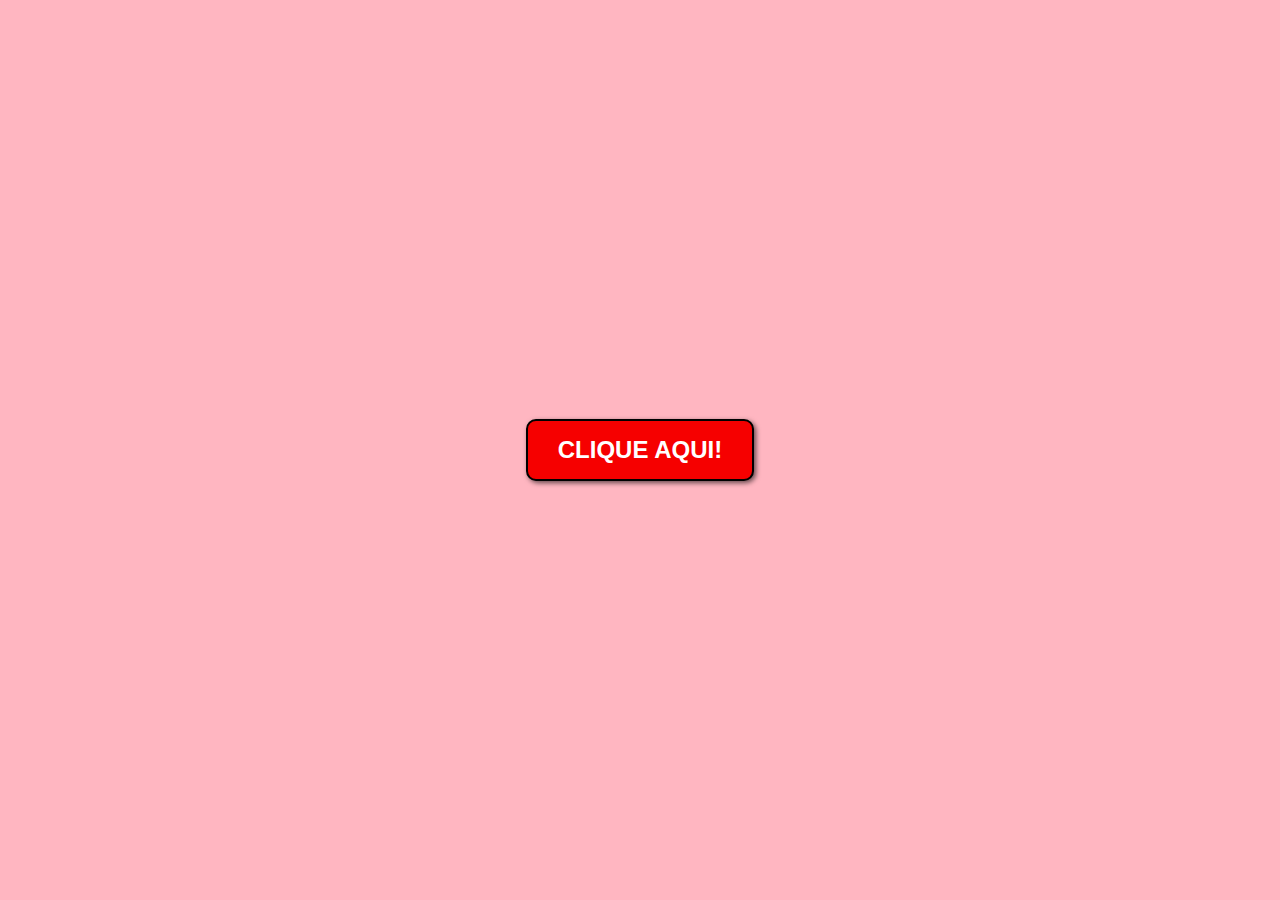
<file: index.html>
<!DOCTYPE html>
<html lang="pt-br">
<head>
  <meta charset="UTF-8">
  <meta name="viewport" content="width=device-width, initial-scale=1.0">
  <title>Feliz Dia dos Namorados</title>
  <link rel="stylesheet" href="style.css">
  <link href="https://fonts.googleapis.com/css2?family=Dancing+Script&display=swap" rel="stylesheet">
</head>
<body>
  <!-- Tela de introdução com o botão -->
  <div id="intro-screen" class="intro-screen">
    <button id="start-button" class="start-button">Clique aqui!</button>
  </div>

  <!-- Header (cabeçalho) e a galeria -->
  <header id="header" style="display: none;">
    <h1>Feliz Dia dos Namorados</h1>
    <h2>Os melhores 3 anos da minha vida</h2>
  </header>

  <main id="main" style="display: none;">
    <!-- Foto Centralizada com moldura -->
    <section class="photo-gallery">
      <div class="photo-container">
        <button class="nav-button" id="prev-btn">⬅️</button>
        <img id="photo" class="photo" src="fotos/WhatsApp Image 2025-06-12 at 02.08.02.jpeg" alt="nossa foto">
        <button class="nav-button" id="next-btn">➡️</button>
      </div>
      <p id="photo-caption">Você é meu porto seguro.</p> <!-- Frase de amor -->
    </section>
    
    <!-- Contador de tempo -->
    <section class="counter">
      <p id="counter-time"></p>
    </section>
  </main>

  <div class="hearts"></div>

  <!-- Audio (som) carregado quando o botão é clicado -->
  <audio id="audio" loop>
    <source src="audio/musica.mp3" type="audio/mpeg">
    Seu navegador não suporta áudio.
  </audio>

  <script>
    // Função para exibir a tela de fotos ao clicar no botão
    document.getElementById("start-button").addEventListener("click", function() {
      // Oculta a tela inicial
      document.getElementById("intro-screen").style.display = "none";
      // Exibe a galeria de fotos e o cabeçalho
      document.getElementById("header").style.display = "block";
      document.getElementById("main").style.display = "block";
      
      // Inicia o áudio
      const audio = document.getElementById("audio");
      audio.play();
    });

    // Contador de tempo
    const startDate = new Date("2023-06-12T00:00:00"); // Data de início do relacionamento
    function updateCounter() {
      const now = new Date();
      const diff = now - startDate;
      
      // Calculando a diferença em dias, horas, minutos e segundos
      const days = Math.floor(diff / (1000 * 60 * 60 * 24));
      const hours = Math.floor((diff % (1000 * 60 * 60 * 24)) / (1000 * 60 * 60));
      const minutes = Math.floor((diff % (1000 * 60 * 60)) / (1000 * 60));
      const seconds = Math.floor((diff % (1000 * 60)) / 1000);

      document.getElementById("counter-time").textContent = 
        `❤ Estamos juntos há: ${days} dias, ${hours} horas, ${minutes} minutos e ${seconds} segundos`;
    }

    setInterval(updateCounter, 1000); // Atualiza a cada segundo

    let currentPhotoIndex = 0;
    const photos = [
      {
        src: 'fotos/WhatsApp Image 2025-06-12 at 02.08.02.jpeg',
        caption: 'Você é meu porto seguro.'
      },
      {
        src: 'fotos/WhatsApp Image 2025-06-12 at 02.08.03.jpeg',
        caption: 'Voce e o ar que enche o meu peneu!'
      },
      {
        src: 'fotos/WhatsApp Image 2025-06-12 at 02.08.07.jpeg',
        caption: 'voce e a graxa que lubrifica meus rolamentos.'
      },
      {
        src: 'fotos/WhatsApp Image 2025-06-12 at 02.08.10.jpeg',
        caption: 'voce o oleo que lubrifica meus eixos.'
      },
      {
        src: 'fotos/WhatsApp Image 2025-06-12 at 02.11.44 (1).jpeg',
        caption: 'Você e a catraca que faz a minha vida girar.'
      },
      {
        src: 'fotos/WhatsApp Image 2025-06-12 at 02.11.44.jpeg',
        caption: 'voce e o combustivel que faz meu ponteiro subir.'
      },
      {
        src: 'fotos/WhatsApp Image 2025-06-12 at 02.11.45.jpeg',
        caption: 'eu te amo!'
      },
      {
        src: 'fotos/WhatsApp Image 2025-06-12 at 02.11.46.jpeg',
        caption: 'Obrigado por existir.'
      },
      {
        src: 'fotos/WhatsApp Image 2025-06-12 at 02.11.47.jpeg',
        caption: 'Nós dois contra o mundo.'
      },
      {
        src: 'fotos/WhatsApp Image 2025-06-12 at 02.11.48.jpeg',
        caption: 'Para sempre ao seu lado.'
      }
    ];

    const photoElement = document.getElementById('photo');
    const captionElement = document.getElementById('photo-caption');
    const prevButton = document.getElementById('prev-btn');
    const nextButton = document.getElementById('next-btn');

    function changePhoto(direction) {
      currentPhotoIndex += direction;
      if (currentPhotoIndex < 0) currentPhotoIndex = photos.length - 1;
      if (currentPhotoIndex >= photos.length) currentPhotoIndex = 0;

      photoElement.src = photos[currentPhotoIndex].src;
      captionElement.textContent = photos[currentPhotoIndex].caption;
    }

    prevButton.addEventListener('click', () => changePhoto(-1));
    nextButton.addEventListener('click', () => changePhoto(1));

    function generateHearts() {
      const heart = document.createElement('div');
      heart.classList.add('heart');
      heart.style.left = Math.random() * 100 + 'vw'; 
      document.body.appendChild(heart);

      setTimeout(() => {
        heart.remove();
      }, 6000);
    }

    setInterval(generateHearts, 500);
  </script>

</body>
</html>
</file>
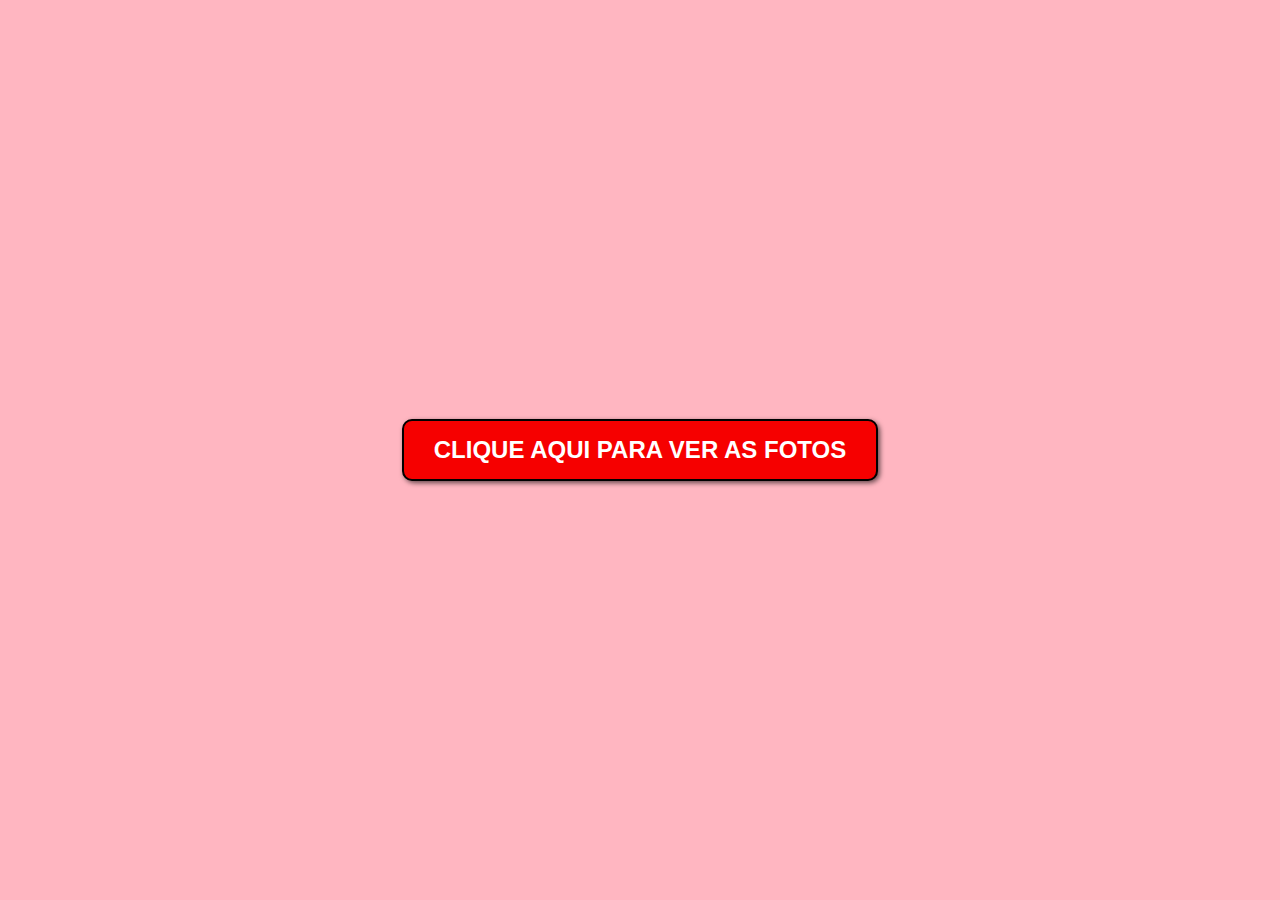
<file: Dia_dos_namorados/index.html>
<!DOCTYPE html>
<html lang="pt-br">
<head>
  <meta charset="UTF-8">
  <meta name="viewport" content="width=device-width, initial-scale=1.0">
  <title>Feliz Dia dos Namorados</title>
  <link rel="stylesheet" href="style.css">
  <link href="https://fonts.googleapis.com/css2?family=Dancing+Script&display=swap" rel="stylesheet">
</head>
<body>
  <!-- Tela de introdução com o botão -->
  <div id="intro-screen" class="intro-screen">
    <button id="start-button" class="start-button">Clique aqui para ver as fotos</button>
  </div>

  <!-- Header (cabeçalho) e a galeria -->
  <header id="header" style="display: none;">
    <h1>Feliz Dia dos Namorados</h1>
    <h2>Os melhores 3 anos da minha vida</h2>
  </header>

  <main id="main" style="display: none;">
    <!-- Foto Centralizada com moldura -->
    <section class="photo-gallery">
      <div class="photo-container">
        <button class="nav-button" id="prev-btn">⬅️</button>
        <img id="photo" class="photo" src="fotos/WhatsApp Image 2025-06-12 at 02.08.02.jpeg" alt="nossa foto">
        <button class="nav-button" id="next-btn">➡️</button>
      </div>
      <p id="photo-caption">Você é meu porto seguro.</p> <!-- Frase de amor -->
    </section>
    
    <!-- Contador de tempo -->
    <section class="counter">
      <p id="counter-time"></p>
    </section>
  </main>

  <div class="hearts"></div>

  <!-- Audio (som) carregado quando o botão é clicado -->
  <audio id="audio" loop>
    <source src="audio/musica.mp3" type="audio/mpeg">
    Seu navegador não suporta áudio.
  </audio>

  <script>
    // Função para exibir a tela de fotos ao clicar no botão
    document.getElementById("start-button").addEventListener("click", function() {
      // Oculta a tela inicial
      document.getElementById("intro-screen").style.display = "none";
      // Exibe a galeria de fotos e o cabeçalho
      document.getElementById("header").style.display = "block";
      document.getElementById("main").style.display = "block";
      
      // Inicia o áudio
      const audio = document.getElementById("audio");
      audio.play();
    });

    // Contador de tempo
    const startDate = new Date("2023-06-12T00:00:00"); // Data de início do relacionamento
    function updateCounter() {
      const now = new Date();
      const diff = now - startDate;
      
      // Calculando a diferença em dias, horas, minutos e segundos
      const days = Math.floor(diff / (1000 * 60 * 60 * 24));
      const hours = Math.floor((diff % (1000 * 60 * 60 * 24)) / (1000 * 60 * 60));
      const minutes = Math.floor((diff % (1000 * 60 * 60)) / (1000 * 60));
      const seconds = Math.floor((diff % (1000 * 60)) / 1000);

      document.getElementById("counter-time").textContent = 
        `❤ Estamos juntos há: ${days} dias, ${hours} horas, ${minutes} minutos e ${seconds} segundos`;
    }

    setInterval(updateCounter, 1000); // Atualiza a cada segundo

    let currentPhotoIndex = 0;
    const photos = [
      {
        src: 'fotos/WhatsApp Image 2025-06-12 at 02.08.02.jpeg',
        caption: 'Você é meu porto seguro.'
      },
      {
        src: 'fotos/WhatsApp Image 2025-06-12 at 02.08.03.jpeg',
        caption: 'Te amo infinitamente!'
      },
      {
        src: 'fotos/WhatsApp Image 2025-06-12 at 02.08.07.jpeg',
        caption: 'Com você, tudo faz sentido.'
      },
      {
        src: 'fotos/WhatsApp Image 2025-06-12 at 02.08.10.jpeg',
        caption: 'Meu mundo é mais bonito com você.'
      },
      {
        src: 'fotos/WhatsApp Image 2025-06-12 at 02.11.44 (1).jpeg',
        caption: 'Você é minha melhor escolha.'
      },
      {
        src: 'fotos/WhatsApp Image 2025-06-12 at 02.11.44.jpeg',
        caption: 'Te escolheria mil vezes.'
      },
      {
        src: 'fotos/WhatsApp Image 2025-06-12 at 02.11.45.jpeg',
        caption: 'Amor da minha vida!'
      },
      {
        src: 'fotos/WhatsApp Image 2025-06-12 at 02.11.46.jpeg',
        caption: 'Obrigado por existir.'
      },
      {
        src: 'fotos/WhatsApp Image 2025-06-12 at 02.11.47.jpeg',
        caption: 'Nós dois contra o mundo.'
      },
      {
        src: 'fotos/WhatsApp Image 2025-06-12 at 02.11.48.jpeg',
        caption: 'Para sempre ao seu lado.'
      }
    ];

    const photoElement = document.getElementById('photo');
    const captionElement = document.getElementById('photo-caption');
    const prevButton = document.getElementById('prev-btn');
    const nextButton = document.getElementById('next-btn');

    function changePhoto(direction) {
      currentPhotoIndex += direction;
      if (currentPhotoIndex < 0) currentPhotoIndex = photos.length - 1;
      if (currentPhotoIndex >= photos.length) currentPhotoIndex = 0;

      photoElement.src = photos[currentPhotoIndex].src;
      captionElement.textContent = photos[currentPhotoIndex].caption;
    }

    prevButton.addEventListener('click', () => changePhoto(-1));
    nextButton.addEventListener('click', () => changePhoto(1));

    function generateHearts() {
      const heart = document.createElement('div');
      heart.classList.add('heart');
      heart.style.left = Math.random() * 100 + 'vw'; 
      document.body.appendChild(heart);

      setTimeout(() => {
        heart.remove();
      }, 6000);
    }

    setInterval(generateHearts, 500);
  </script>

</body>
</html>
</file>
<file: style.css>
/* Estilo geral */
body {
  font-family: 'Dancing Script', cursive;
  background-color: #fff0f5;
  overflow-x: hidden;
  margin: 0;
  padding: 0;
}

/* Cabeçalho */
header {
  text-align: center;
  padding: 2rem 1rem;
  background-color: #ffb6c1;
  color: white;
  box-shadow: 0 4px 6px rgba(0, 0, 0, 0.1);
}

h1, h2 {
  text-shadow: 2px 2px 4px rgba(0, 0, 0, 0.7); /* Contorno preto nas letras */
}

h1 {
  font-size: 3rem;
  margin: 0;
}

h2 {
  font-size: 1.5rem;
  margin-top: 0.5rem;
}

/* Tela inicial com o botão */
.intro-screen {
  display: flex;
  justify-content: center;
  align-items: center;
  height: 100vh;
  background-color: #ffb6c1;
}

.start-button {
  font-size: 1.5rem;
  padding: 15px 30px;
  background-color: #f60000; /* Cor vermelha */
  color: white;
  border: 2px solid black; /* Contorno preto */
  border-radius: 10px;
  cursor: pointer;
  text-transform: uppercase;
  font-weight: bold;
  box-shadow: 2px 2px 5px rgba(0, 0, 0, 0.6); /* Sombra no botão */
}

.start-button:hover {
  background-color: #e60000; /* Cor de hover vermelha */
  box-shadow: 4px 4px 10px rgba(0, 0, 0, 0.7); /* Efeito de sombra ao passar o mouse */
}

/* Estilo da galeria */
.photo-gallery {
  display: flex;
  justify-content: center;
  align-items: center;
  margin: 20px;
}

.photo-container {
  position: relative;
  border: 8px solid #ff0000; /* Alterado para vermelho */
  border-radius: 25px;
  overflow: hidden;
  padding: 20px;
  max-width: 100%; /* Ajusta para o celular */
}

.photo {
  width: 100%;
  height: auto;
  max-width: 700px;
  max-height: 450px;
  object-fit: cover;
  border-radius: 15px;
}

.nav-button {
  position: absolute;
  top: 50%;
  font-size: 1.5rem;
  background-color: #ffcccc; /* Cor rosa claro */
  color: white;
  border: none;
  padding: 8px;
  cursor: pointer;
  z-index: 1;
  border-radius: 5px;
  transition: background-color 0.3s;
}

#prev-btn {
  left: 10px;
  transform: translateY(-50%);
}

#next-btn {
  right: 10px;
  transform: translateY(-50%);
}

#photo-caption {
  text-align: center;
  font-size: 1.2rem;
  color: #ff0000; /* Cor vermelha */
  margin-top: 15px;
  text-shadow: 2px 2px 4px rgba(0, 0, 0, 0.7); /* Contorno preto nas letras da legenda */
}

/* Animação de corações */
.heart {
  position: fixed;
  width: 20px;
  height: 20px;
  background: url('https://cdn-icons-png.flaticon.com/512/833/833472.png') no-repeat center;
  background-size: contain;
  animation: floatUp 6s linear infinite;
  pointer-events: none;
  opacity: 0.8;
}

@keyframes floatUp {
  0% {
    transform: translateY(100vh) scale(0.5);
    opacity: 0;
  }
  50% {
    opacity: 1;
  }
  100% {
    transform: translateY(-10vh) scale(1.2);
    opacity: 0;
  }
}

/* Responsividade para dispositivos móveis */
@media (max-width: 768px) {
  /* Ajusta o layout da galeria e da foto */
  .photo-gallery {
    flex-direction: column;
    margin: 10px;
  }

  .photo-container {
    padding: 10px;
    max-width: 90%;
  }

  .photo {
    max-width: 100%;
    max-height: 350px;
    border-radius: 10px;
  }

  .nav-button {
    font-size: 1.2rem;
    padding: 6px;
  }

  #prev-btn, #next-btn {
    font-size: 1.2rem;
  }

  #photo-caption {
    font-size: 1.1rem;
  }

  h1 {
    font-size: 2.5rem;
  }

  h2 {
    font-size: 1.3rem;
  }

  /* Ajusta o botão de navegação no celular */
  .start-button {
    font-size: 1.2rem;
    padding: 12px 25px;
  }

  .heart {
    width: 25px;
    height: 25px;
  }
}
</file>
<file: Dia_dos_namorados/style.css>
/* Estilo geral */
body {
  font-family: 'Dancing Script', cursive;
  background-color: #fff0f5;
  overflow-x: hidden;
  margin: 0;
  padding: 0;
}

/* Cabeçalho */
header {
  text-align: center;
  padding: 2rem 1rem;
  background-color: #ffb6c1;
  color: white;
  box-shadow: 0 4px 6px rgba(0, 0, 0, 0.1);
}

h1, h2 {
  text-shadow: 2px 2px 4px rgba(0, 0, 0, 0.7); /* Contorno preto nas letras */
}

h1 {
  font-size: 3rem;
  margin: 0;
}

h2 {
  font-size: 1.5rem;
  margin-top: 0.5rem;
}

/* Tela inicial com o botão */
.intro-screen {
  display: flex;
  justify-content: center;
  align-items: center;
  height: 100vh;
  background-color: #ffb6c1;
}

.start-button {
  font-size: 1.5rem;
  padding: 15px 30px;
  background-color: #f60000; /* Cor vermelha */
  color: white;
  border: 2px solid black; /* Contorno preto */
  border-radius: 10px;
  cursor: pointer;
  text-transform: uppercase;
  font-weight: bold;
  box-shadow: 2px 2px 5px rgba(0, 0, 0, 0.6); /* Sombra no botão */
}

.start-button:hover {
  background-color: #e60000; /* Cor de hover vermelha */
  box-shadow: 4px 4px 10px rgba(0, 0, 0, 0.7); /* Efeito de sombra ao passar o mouse */
}

/* Estilo da galeria */
.photo-gallery {
  display: flex;
  justify-content: center;
  align-items: center;
  margin: 20px;
}

.photo-container {
  position: relative;
  border: 8px solid #ff0000; /* Alterado para vermelho */
  border-radius: 25px;
  overflow: hidden;
  padding: 20px;
  max-width: 100%; /* Ajusta para o celular */
}

.photo {
  width: 100%;
  height: auto;
  max-width: 700px;
  max-height: 450px;
  object-fit: cover;
  border-radius: 15px;
}

.nav-button {
  position: absolute;
  top: 50%;
  font-size: 1.5rem;
  background-color: #ffcccc; /* Cor rosa claro */
  color: white;
  border: none;
  padding: 8px;
  cursor: pointer;
  z-index: 1;
  border-radius: 5px;
  transition: background-color 0.3s;
}

#prev-btn {
  left: 10px;
  transform: translateY(-50%);
}

#next-btn {
  right: 10px;
  transform: translateY(-50%);
}

#photo-caption {
  text-align: center;
  font-size: 1.2rem;
  color: #ff0000; /* Cor vermelha */
  margin-top: 15px;
  text-shadow: 2px 2px 4px rgba(0, 0, 0, 0.7); /* Contorno preto nas letras da legenda */
}

/* Animação de corações */
.heart {
  position: fixed;
  width: 20px;
  height: 20px;
  background: url('https://cdn-icons-png.flaticon.com/512/833/833472.png') no-repeat center;
  background-size: contain;
  animation: floatUp 6s linear infinite;
  pointer-events: none;
  opacity: 0.8;
}

@keyframes floatUp {
  0% {
    transform: translateY(100vh) scale(0.5);
    opacity: 0;
  }
  50% {
    opacity: 1;
  }
  100% {
    transform: translateY(-10vh) scale(1.2);
    opacity: 0;
  }
}

/* Responsividade para dispositivos móveis */
@media (max-width: 768px) {
  /* Ajusta o layout da galeria e da foto */
  .photo-gallery {
    flex-direction: column;
    margin: 10px;
  }

  .photo-container {
    padding: 10px;
    max-width: 90%;
  }

  .photo {
    max-width: 100%;
    max-height: 350px;
    border-radius: 10px;
  }

  .nav-button {
    font-size: 1.2rem;
    padding: 6px;
  }

  #prev-btn, #next-btn {
    font-size: 1.2rem;
  }

  #photo-caption {
    font-size: 1.1rem;
  }

  h1 {
    font-size: 2.5rem;
  }

  h2 {
    font-size: 1.3rem;
  }

  /* Ajusta o botão de navegação no celular */
  .start-button {
    font-size: 1.2rem;
    padding: 12px 25px;
  }

  .heart {
    width: 25px;
    height: 25px;
  }
}
</file>
